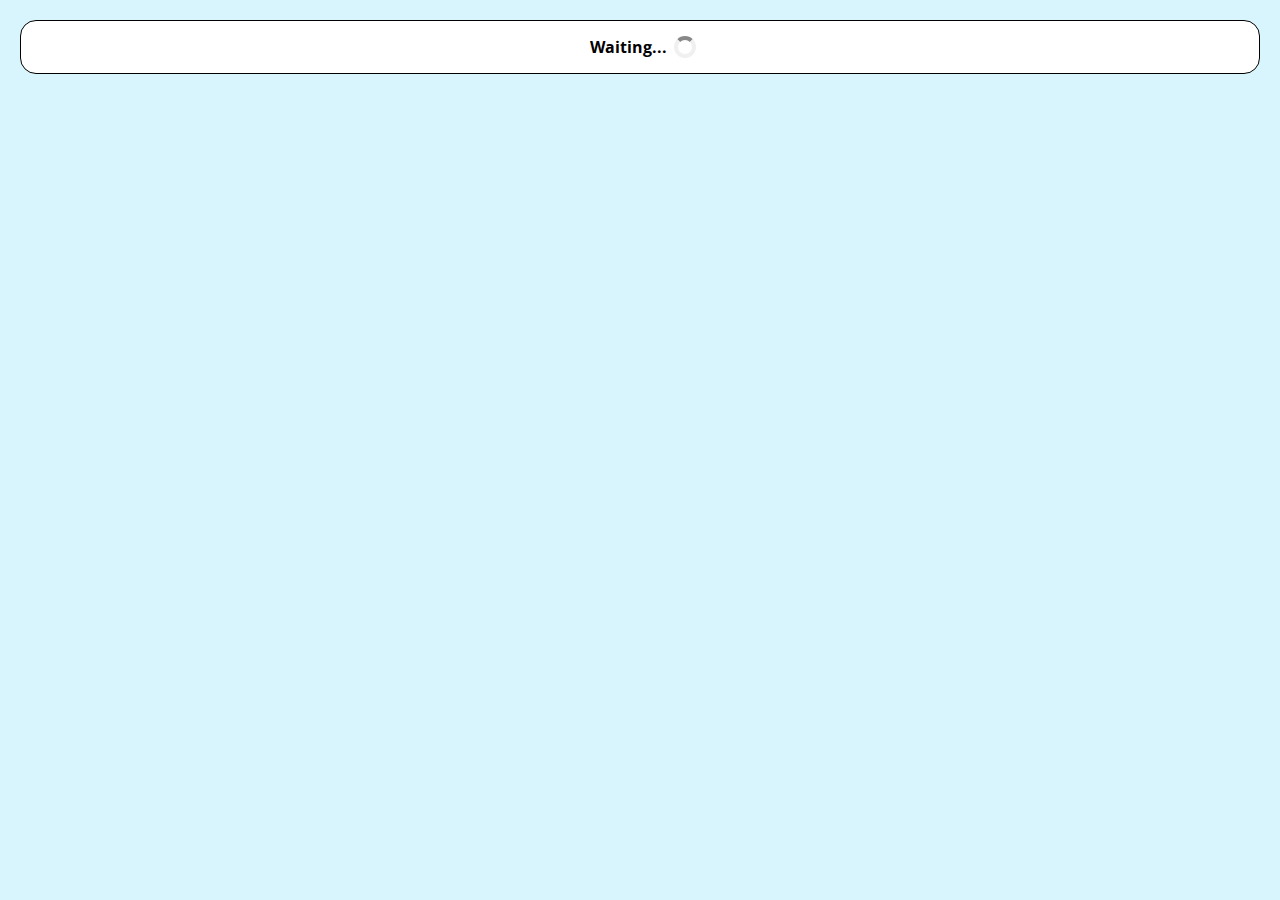
<file: templates/status.html>
<!doctype html>
<html lang="en">
<head>
    <meta charset="UTF-8">
    <meta name="viewport"
          content="width=device-width, user-scalable=no, initial-scale=1.0, maximum-scale=1.0, minimum-scale=1.0">
    <meta http-equiv="X-UA-Compatible" content="ie=edge">
    <title>Submitted!</title>
    <link rel="stylesheet" href="/static/style.css">
</head>
<body>
    <div id="submission-result-box">
        <div class="progress-box"></div>
        <div class="submission-status">
            <p class="status-text">Waiting...</p>
            <div class="loader"></div>
        </div>
        <div class="test-results-box"></div>
    </div>

    <p id="raw-text"></p>

    <template id="test-result">
        <a href="#" class="tooltip-no-underline">
            <div class="test-result">
                <div class="test-verdict"></div>
                <div class="test-number"></div>
                <div class="test-info">
                    <div class="test-memory"></div>
                    <div class="test-time"></div>
                </div>
            </div>
        </a>
    </template>
    <script src="/static/status.js"></script>
</body>
</html>
</file>
<file: static/style.css>
/*
Submission results format heavily inspired by USACO (USA Computing Olympiad)
You should participate in USACO! It's really fun, and you might even make the IOI team ;)
Check it out at http://usaco.org/
*/

@import url('https://fonts.googleapis.com/css2?family=Open+Sans&family=Roboto&display=swap');

* {
    box-sizing: border-box;
    word-wrap: break-word;
}

header * {
    margin: 0;
    padding: 0;
}

body {
    margin: 0;
    background-color: #d8f5fd;
    font-family: 'Open Sans', sans-serif;
}

#content {
    margin: auto;
    max-width: min(1000px, 90%);
}

header {
    padding: 1em 0;
    margin-bottom: 50px;
    background-color: #111d4a;
}

header h1 {
    color: white;
    font-size: 2.5em;
    text-align: center;
}

#top-navbar ul {
    display: flex;
    justify-content: center;
    margin-top: 1em;
    list-style-type: none;
}

.top-navbar-link {
    padding: 1em;
    color: #fff;
    text-decoration: none;
}

.top-navbar-link:hover {
    color: #a3e7fc;
}

#background-video {
    position: fixed;
    top: 0;
    left: 0;
    min-width: 100%;
    min-height: 100%;
    z-index: -6;
}

#center-jumbotron {
    position: absolute;
    top: 0;
    left: 0;
    width: 100%;
    height: 100%;
    display: flex;
    flex-direction: column;
    align-items: center;
    justify-content: center;
    z-index: -5;
    color: white;
    opacity: 0;
    transition: opacity 3s ease;
}

#center-jumbotron h1 {
    font-size: 3em;
}

#center-jumbotron p {
    margin: 1em;
    font-size: 1.7em;
    font-weight: bold;
}

#center-jumbotron a {
    color: #a3e7fc;
}

#submission-table {
    width: 100%;
    border: 1px solid black;
    border-collapse: collapse;
}

#submission-table td, #submission-table th {
    padding: 8px 0;
    text-align: center;
}

#submission-table th {
    background-color: #111d4a;
    color: white;
}

#submission-table tbody tr {
    background-color: #c5f0fc;
    cursor: pointer;
}

#submission-table tbody tr:nth-child(odd) {
    filter: contrast(107%);
}

#submission-table tbody tr:hover {
    background-color: #9ee6fa;
}

#submission-table .submission-pass {
    color: #009900;
    font-weight: bold;
}

#submission-table .submission-bonus {
    color: #000099;
    font-weight: bold;
}

pre {
    border: 1px solid black;
}

code {
    padding: 1em !important;
}

#page-number-controller {
    display: flex;
    align-items: center;
    justify-content: center;
    margin: 20px -5px -5px -5px;
}

#page-number-controller * {
    margin: 5px 5px;
    text-decoration: none;
    font-weight: bold;
    font-size: 1.2em;
}

h1, h2, h3 {
    font-family: 'Roboto', sans-serif;
}

h2 {
    margin: 10px 0;
}

#result-iframe {
    height: 600px;
    width: 100%;
    border: none;
}

.color-blue {
    color: #2e77d1;
}

.color-green {
    color: #51db27;
}

.color-yellow {
    color: #c7b120;
}

.color-red {
    color: #c72020;
}

#submission-result-box {
    position: relative;
    border: 1px solid black;
    border-radius: 16px;
    padding: 10px;
    margin: 20px;
    font-weight: bold;
    overflow-wrap: anywhere;
    background-color: white;
}

.submission-result-compile-error {
    background-color: #ffe2e2 !important;
    border-color: #993333 !important;
    color: #993333;
}

#submission-result-box .progress-box {
    position: absolute;
    left: 0px;
    top: 0px;
    width: 0%;
    height: 100%;
    background-color: #f4f4f4;
    border-radius: 16px;
    z-index: 1;
    transition: width 0.6s ease;
}

#submission-result-box .progress-box-fail {
    background: #fff6f6;
}

#submission-result-box .progress-box-partial {
    background: #ffffed;
}

#submission-result-box .progress-box-pass {
    background: #f6fff6;
}

#submission-result-box .submission-status {
    display: flex;
    justify-content: center;
    align-items: center;
}

#submission-result-box .status-text {
    margin: 5px 7px 5px 5px;
    text-align: center;
    z-index: 2;
}

#submission-result-box .loader {
    border: 4px solid #f0f0f0;
    border-top: 4px solid #888888;
    border-radius: 50%;
    width: 22px;
    height: 22px;
    animation: spin 0.85s linear infinite;
    z-index: 2;
}

@keyframes spin {
    0% { transform: rotate(0deg); }
    100% { transform: rotate(360deg); }
}

#submission-result-box .test-results-box {
    display: flex;
    flex-wrap: wrap;
    justify-content: center;
    align-content: space-around;
}

#submission-result-box .tooltip-no-underline {
    text-decoration: none;
    z-index: 2;
}

#submission-result-box .test-result {
    height: 4.25em;
    width: 5em;
    margin: 3px;
    position: relative;
    display: inline-block;
    border: 1px solid;
    border-radius: 6px;
    box-shadow: 0.2em 0.2em 0 0 rgba(15, 28, 63, 0.125);
    font-family: Arial;
    vertical-align: top;
}

#submission-result-box .test-result-pass {
    background: #eeffee;
    border-color: #339933;
    color: #339933;
}

#submission-result-box .test-result-small {
    height: 2.375em;
	width: 2.375em;
	border-radius: 3px;
}

#submission-result-box .test-result-fail {
    background: #ffe2e2;
    border-color: #993333;
    color: #993333;
}

#submission-result-box .test-result-skipped {
    background: #eeeeee;
    border-color: #333333;
    color: #666666;
}

#submission-result-box .test-result-bonus {
    background: #e5e5ff;
    border-color: #333399;
    color: #333399;
}

#submission-result-box .test-verdict {
    font-size: 2.8em;
    text-align: center;
}

#submission-result-box .test-result-small .test-verdict {
    font-size: 1.4em;
}

#submission-result-box .test-small-verdict {
    font-size: 1.5em;
    margin-top: 0.25em;
}

#submission-result-box .test-result-small .test-small-verdict {
    font-size: 0.9em;
    margin-top: 0.15em;
}

#submission-result-box .test-number {
    bottom: 2px;
    left: 3px;
    position: absolute;
    display: inline;
    font-size: 0.85em;
    text-align: left;
}

#submission-result-box .test-result-small .test-number {
    font-size: 0.7em;
}

#submission-result-box .test-info {
    bottom: 2px;
    right: 3px;
    position: absolute;
    font-size: 0.675em;
    text-align: right;
}

#submission-result-box .test-result-small .test-info {
    display: none;
}

@media only screen and (max-width: 570px), screen and (max-height: 730px) {
    header h1 {
        color: white;
        font-size: 1.5em;
        text-align: center;
    }

    #top-navbar ul {
        margin-top: 0.7em;
    }

    .top-navbar-link {
        padding: 0.7em;
        font-size: 0.8em;
    }

    #center-jumbotron h1 {
        font-size: 2.3em;
    }

    #center-jumbotron p {
        margin: 0.7em;
        font-size: 1.4em;
        font-weight: bold;
    }
}

@media only screen and (max-width: 420px), screen and (max-height: 500px) {
    #content {
        font-size: 0.8em;
    }

    header h1 {
        color: white;
        font-size: 1.2em;
        text-align: center;
    }

    #top-navbar ul {
        margin-top: 0.5em;
    }

    .top-navbar-link {
        padding: 0.2em 0.35em;
        font-size: 0.7em;
    }

    #center-jumbotron h1 {
        font-size: 1.9em;
    }

    #center-jumbotron p {
        margin: 0.5em;
        font-size: 1.25em;
        font-weight: bold;
    }
}
</file>
